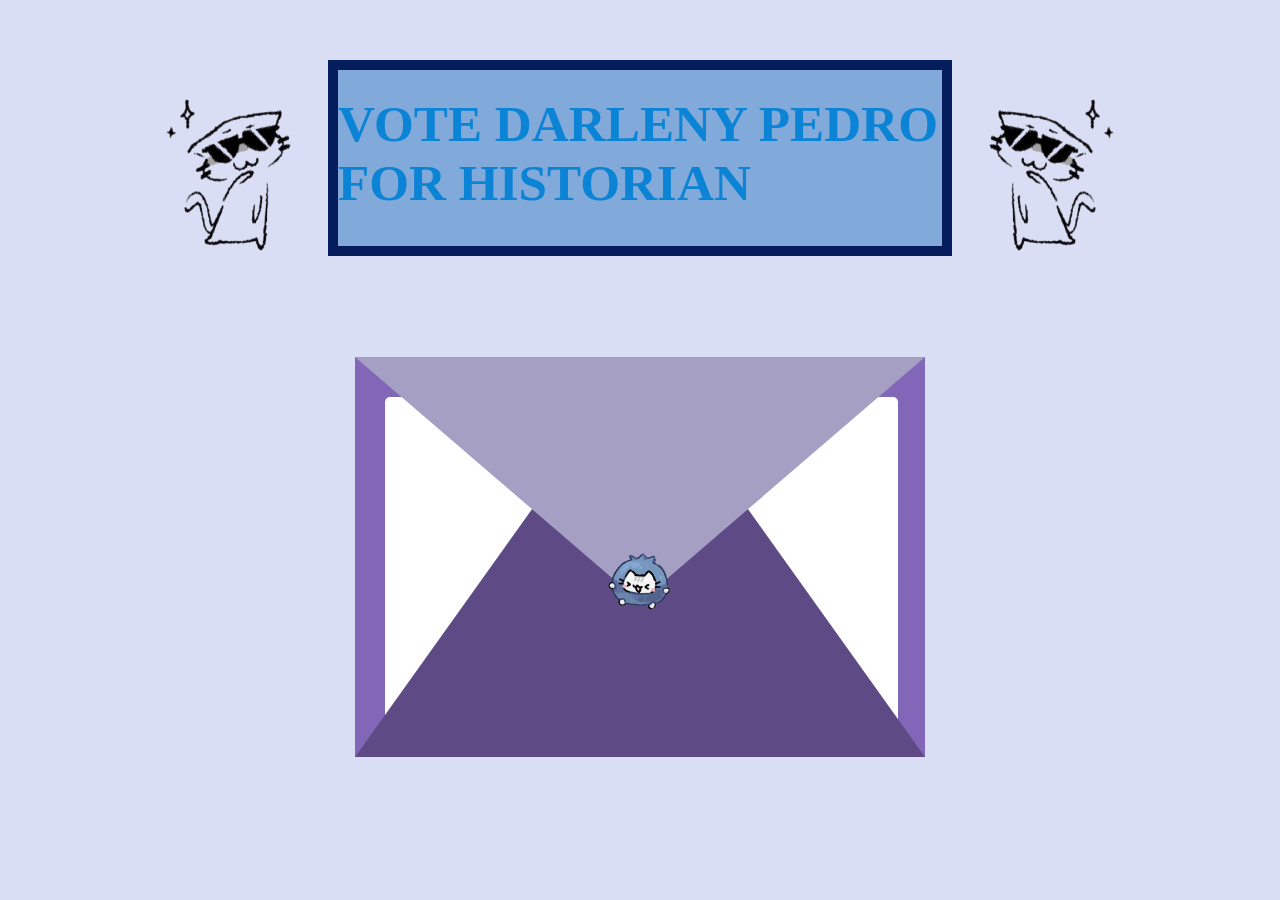
<file: index.html>
<!DOCTYPE html>
<html lang="eng">
    <head>
        <link rel="stylesheet" href="style.css">
          
        <meta name = "View" content="width=divice-width, initial-scale = 1.0"  />
    </head>
    
    <body>
        <div id ="banner">     
            <img src="cool.jpg" alt="kitty_two" class="moving img cool" id="cool">

            
            <div class = "container" id="vote">
                <h1> VOTE DARLENY PEDRO FOR HISTORIAN</h1>  
            </div>
            <img src="coolcat.jpg" alt="kitty" class="moving img" id="coolcat">            
        </div>
        
        <div class="container_ene" id="container_ene" onclick="openEn()">
            <div id="burrito-rap">
                    <div id="flap"> </div>
                    <div id="ghost"> </div>
            </div>
                
            <div id="pocket"></div>
            <div id = "pacos_preview"> </div>      
        </div>
        
        <div id = "paco"> 

            <div id=" prince">

                <img src="collage.gif" alt="photos" class="votemeh" id="poster">
                
            </div>
            <button id="closebttn"  onclick="closelet()">close meh</button>
        </div>

     <script src="script.js"> </script>


    </body>
</html>
</file>
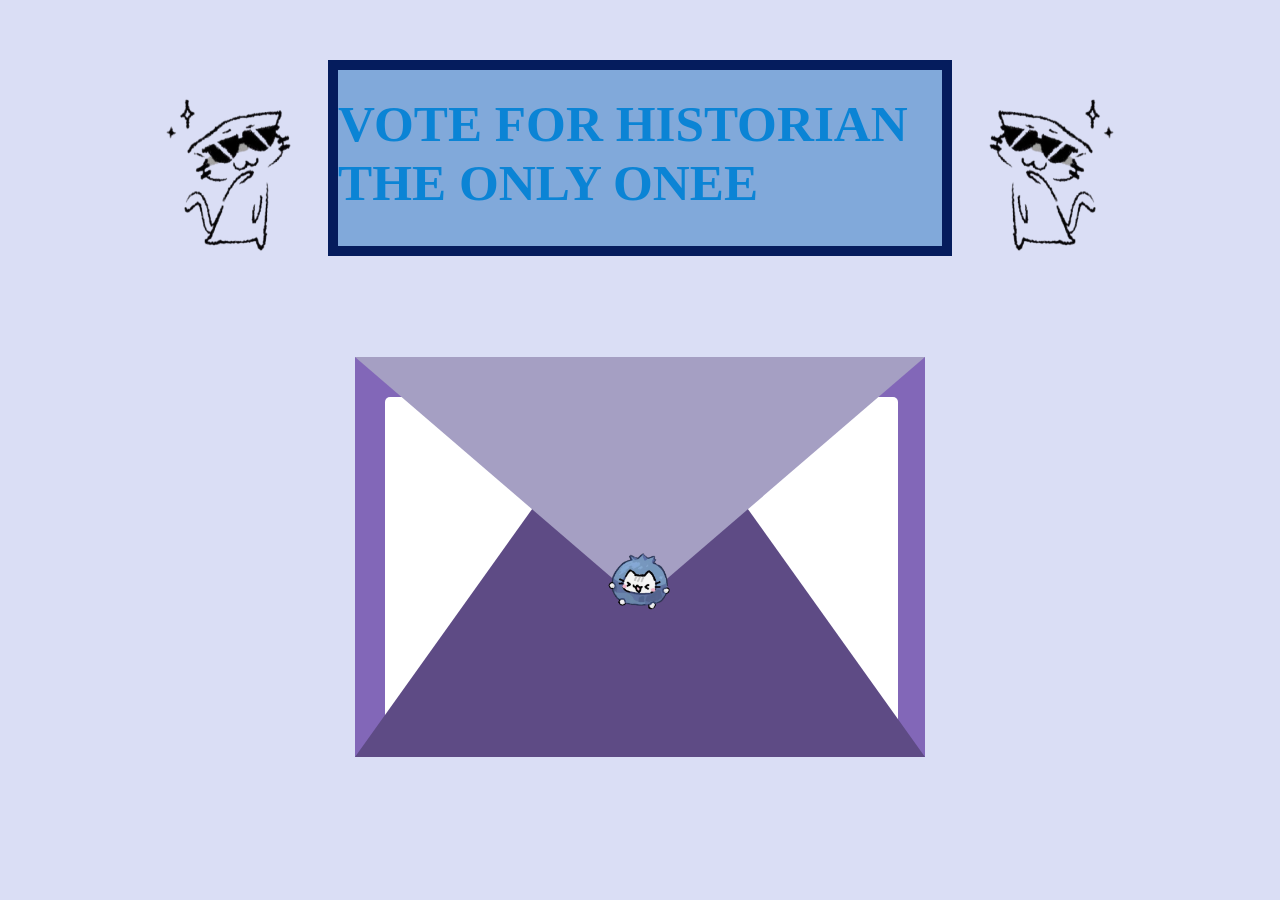
<file: main.html>
<!DOCTYPE html>
<html lang="eng">
    <head>
        <link rel="stylesheet" href="style.css">
          
        <meta name = "View" content="width=divice-width, initial-scale = 1.0"  />
    </head>
    
    <body>
        <div id ="banner">     
            <img src="cool.jpg" alt="kitty_two" class="moving img cool" id="cool">

            
            <div class = "container" id="vote">
                <h1> VOTE FOR HISTORIAN THE ONLY ONEE </h1>  
            </div>
            <img src="coolcat.jpg" alt="kitty" class="moving img" id="coolcat">            
        </div>
        
        <div class="container_ene" id="container_ene" onclick="openEn()">
            <div id="burrito-rap">
                    <div id="flap"> </div>
                    <div id="ghost"> </div>
            </div>
                
            <div id="pocket"></div>
            <div id = "pacos_preview"> </div>      
        </div>
        
        <div id = "paco"> 
           
            <div id=" prince">
                <img src="hirono.png" alt="sadprince" class="madprince" id="hiron">
                <button id="closebttn"  onclick="closelet()">close meh</button>
            </div>
        </div>

           
     <script src="script.js"> </script>


    </body>
</html>
</file>
<file: style.css>
body{
    background-color: rgb(218, 222, 245);
 

  
}

#banner{ /* just setting the layout of the banner*/
    display: flex;
    width:100%; 
    align-items: center;
    justify-content: center;
    position: relative;
    height: 250px; /*the heoght of the box*/
    flex-direction: row;
}

.container{
    width: 50%;
    box-sizing: border-box;
    border: 10px rgb(5, 28, 93) solid;
    background-color:  #81a9da;
    
    justify-self: center;
    position: relative;
    margin-top: 50px;
  
    display: flex;
    
    flex-direction: column;
    align-items: center;
    animation: movecon 3s linear forwards;

  
}
@keyframes movecon{
    0%{left: -80%;}
    100%{left: 0%;}
}



#coolcat{
    margin:auto;
    max-height: 300px;
    max-width: 350px;
    height: 24vw;
    width:25vw;
    position: relative;
    justify-self: center;
    
    animation: movecat 3s linear forwards;

}

#cool{
    margin:auto;
    max-height: 300px;
    max-width: 350px;
    height: 24vw;
    width:25vw;
    position: relative;
    justify-content: center;
    
    animation: movecool 3s linear forwards;
    

}

@keyframes movecat{
    0%{left: -79%;}
    100%{left: -5%;}
}
@keyframes movecool{
    0%{left: -79%;}
    100%{left: 5%;}
}

h1{
    font-size:clamp(2rem, 4vw, 4rem);
    color: rgb(11, 132, 213);
    position: relative;
    margin-top:4%;
    
   
    /*animation: move_vote 10s ease-in; */
}

.container_ene{
    margin: auto;
    flex-direction: column;
    align-items: center;
    height: 400px;
    width: 570px;
    border: 10px rgb(205, 199, 115) solid;
    background-color: #8267b8;
    justify-content: center;
    border: none;
    top:50%;
    bottom: 50%;
    margin-top: 99px;
    z-index: 20;
    position: relative;
    cursor: pointer; /* tsk change to geeky stuff */
    
    
}
.container_ene:hover {
    transform: scale(1.2) ;
}

#btton {
    z-index: 8;
}
#burrito-rap{
    position: absolute;
    top:0;
    left:0;
    
    transform-origin: top;
    transition: transform 0.4s ease, z-index 0s 0.2s;
    z-index: 5;
}

#flap{
    width:0;
    height: 0;
    border-left: 285px solid transparent;
    border-right: 285px solid transparent;
    border-top: 70px solid  #a59fc3;
    transform: scaleY(3.5);
    transform-origin: top;
}


#ghost{
    display: flex;
    justify-content: center;
    align-items: center;

    width: 100%;
    height: 100%;
    
    background-image: url("blueberrycat.png");
    background-repeat: no-repeat;
    background-position: center;
    background-size: contain;
   
    
    border-radius: 50%;
    position: absolute;
    top:190px;

}
#catseal{
    width:60%;
    height:auto;
}
#pocket{
    position: absolute;
    bottom:0;
    left:0;
    width:0;
    height:0;
    border-left: 285px solid transparent;
    border-right: 285px solid transparent;
    border-bottom: 114px solid #5e4b85;
    z-index: 3;

    transform: scaleY(3.5);
    transform-origin: bottom;
}



#pacos_preview{
    position: absolute; /*make it so the other elemnets thinks its invisable *heh* absolut enot reltaive -wali and her typos */
    width: 90%;
    height: 90%;
    background: rgb(255, 255, 255);
    bottom: 0;
    border-radius: 5px;
    z-index: 2;
    margin-left: 30px;
    transition: transform 0.8s ;
  /*  background-image: url("MESA_Historian_Campaign/hirono.png");*/
}



.container_ene.open #burrito-rap{
    transform: rotateX(180deg);
    z-index: 1;
}
.container_ene.open #pacos_preview{
    transform: translateY(-100px);
    z-index: 4;
}

#paco{
    position: fixed;
    top: 0;
    left: 0;
    width: 100%;
    height: 100%;
    background-color: rgb(218, 149, 171);
    backdrop-filter: blur (5px);
    z-index: 50;
    display: none;
    justify-content: center;
    align-items: center;
    opacity: 0;
    transition: transform 0.5s ease;
   
}

#paco.active{
    display: flex;
    opacity: 1;
}


#prince{
    background: #ceaabf;
    width: 50%;
    max-width: 600px;
    padding: 1rem;
    border-radius: 5px;
    position: relative;
    box-sizing: border-box;
    background-image: url("MESA_Historian_Campaign/collage.gif");
}
#poster{
    width: 100%;
    max-width: 100%;
    height: auto;
    display: block;

}
@media screen and (max-width: 600px) {
    #prince {
        width: 10%;
        padding: 1rem;
        transform: scale(1);
    }

    #poster {
        width: 10%;
        height: auto;
    }
}

#paco.active #prince {
    transform: scale(1);
}


button {
    border: none;
    background: none;
    position: absolute;
    color: rgb(125, 98, 233);
}

button:hover{
    color: rgb(102, 63, 139);
}

#closebttn{
    position: absolute;
    top: 10px;
    
    cursor: pointer;
    color: rgb(95, 10, 57);
    background: none;
    border: none;
    font-size: 2.5rem;
}
#closebttn:hover{
    color: rgb(71, 126, 166);
}
</file>
